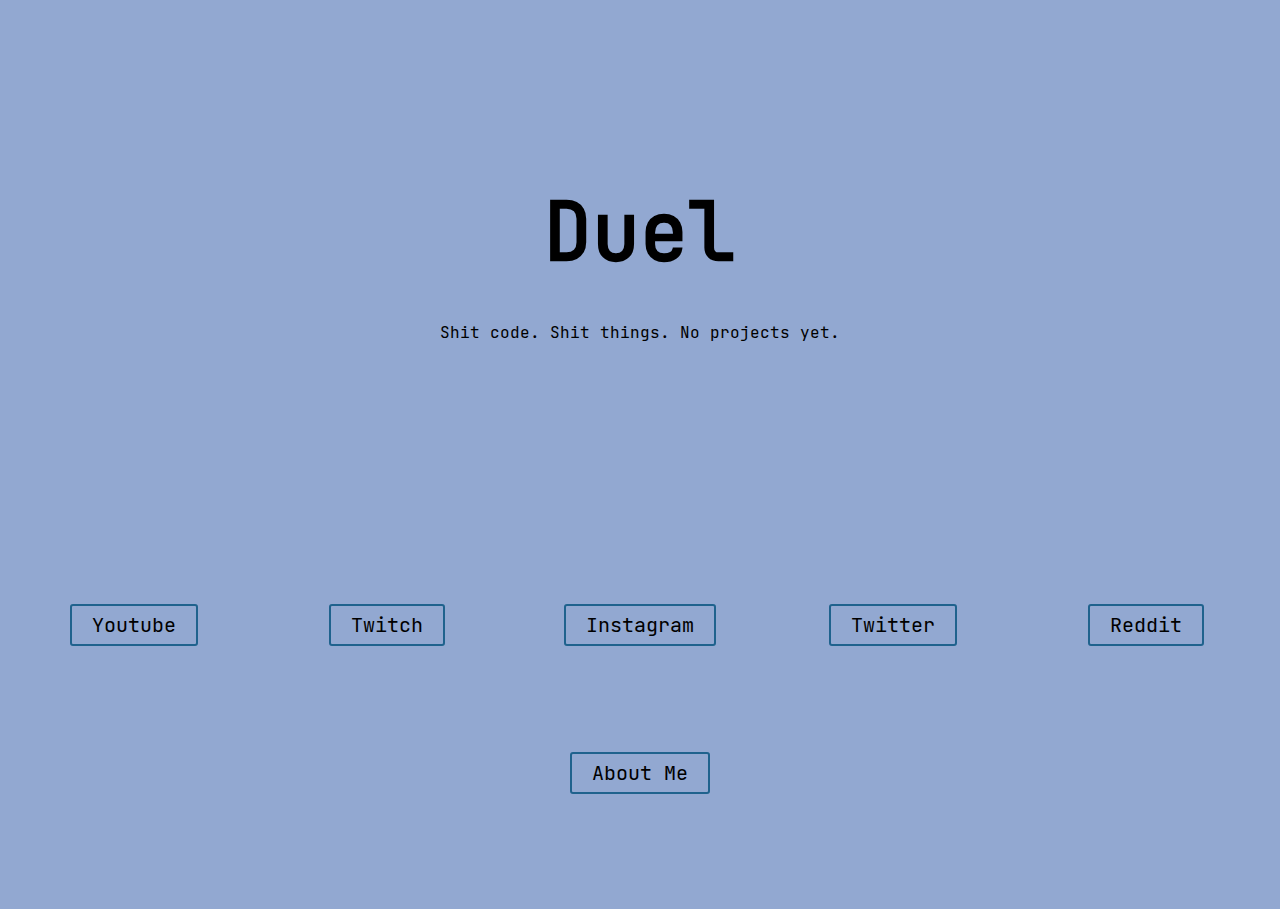
<file: index.html>
<!DOCTYPE html>
<html>
<link href="Style.css" rel="stylesheet">

<head>
    <title>Duel</title>
    <link rel="icon" href="Dueel.png">
</head>

<body oncontextmenu="return false">
    <div class="parent">
        <div class="div2">
            <h1>
                <div class="a">
                    Duel
                </div>
            </h1>
        </div>
        <div class="div3">
            <p>
                Shit code. Shit things. No projects yet.
            </p>
        </div>
        <div class="div5">
            <div class="center">
                <form action="https://www.youtube.com/channel/UCh4uSQkbznBfhxvwt4TPhQA">
                    <button class="btna">
                        Youtube
                    </button>
                </form>
            </div>
        </div>
        <div class="div6">
            <div class="center">
                <form action="https://www.twitch.tv/duelwith2es">
                    <button class="btnb">
                        Twitch
                    </button>
                </form>
            </div>
        </div>
        <div class="div7">
            <div class="center">
                <form action="https://www.instagram.com/dueeeel/">
                    <button class="btnc">
                        Instagram
                    </button>
                </form>
            </div>
        </div>
        <div class="div8">
            <div class="center">
                <form action="https://twitter.com/Duelishere">
                    <button class="btnd">
                        Twitter
                    </button>
                </form>
            </div>
        </div>
        <div class="div9">
            <div class="center">
                <form action="https://www.reddit.com/user/Dueel_">
                    <button class="btne">
                        Reddit
                    </button>
                </form>
            </div>
        </div>
        <div class="div10">
            <div class="center">
                <form action="about.html">
                    <button class="btnf">
                        About Me
                    </button>
                </form>
            </div>
        </div>
    </div>
</body>

</html>
</file>
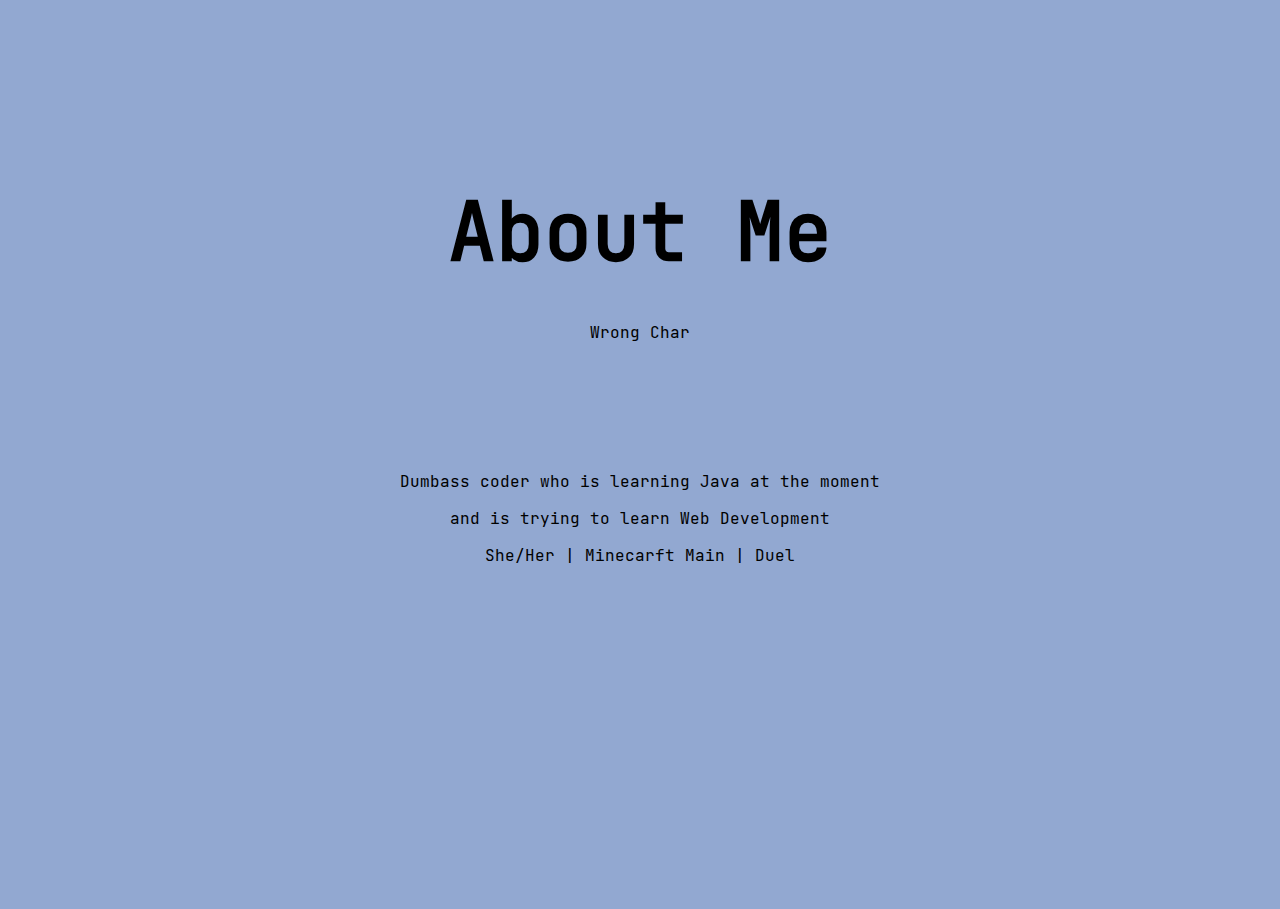
<file: about.html>
<!DOCTYPE html>
<html>
<link href="Style.css" rel="stylesheet">

<head>
    <title>Duel</title>
    <link rel="icon" href="Dueel.png">
</head>

<body>
    <div class="parent">
        <div class="div2">
            <h1>
                <div class="a">About Me</div>
            </h1>
        </div>
        <div class="div3">
            <p>Wrong Char</p>
        </div>
        <div class="div4">
            <p>Dumbass coder who is learning Java at the moment</p>
            <p>and is trying to learn Web Development</p>
            <p>She/Her | Minecarft Main | Duel</p>
        </div>
    </div>
</body>

</html>
</file>
<file: Style.css>
@font-face {
    font-family: JetBrainsMono;
    src: url('JetBrainsMono.woff2');
}

body {
    background-color: #92a8d1;
    font-family: JetBrainsMono;
}

h1 {
    text-align: center;
}

p {
    text-align: center;
    font-family: JetBrainsMono;
}

div.a {
    font-size: 80px;
}

.center {
    text-align: center;
}

.parent {
    display: grid;
    grid-template-columns: repeat(5, 1fr);
    grid-template-rows: repeat(6, 1fr);
    grid-column-gap: 0px;
    grid-row-gap: 0px;
    -webkit-touch-callout: none;
    -webkit-user-select: none;
    -khtml-user-select: none;
    -moz-user-select: none;
    -ms-user-select: none;
    user-select: none;
    font-family: JetBrainsMono;

}

.div1 {
    grid-area: 1 / 1 / 2 / 6;
}

.div2 {
    grid-area: 2 / 1 / 3 / 6;
}

.div3 {
    grid-area: 3 / 1 / 4 / 6;
}

.div4 {
    grid-area: 4 / 2 / 5 / 5;
}

.div5 {
    grid-area: 5 / 1 / 6 / 2;
}

.div6 {
    grid-area: 5 / 2 / 6 / 3;
}

.div7 {
    grid-area: 5 / 3 / 6 / 4;
}

.div8 {
    grid-area: 5 / 4 / 6 / 5;
}

.div9 {
    grid-area: 5 / 5 / 6 / 6;
}

.div10 {
    grid-area: 6 / 3 / 7 / 4;
}

.btna {
    -webkit-border-radius: 3;
    -moz-border-radius: 3;
    border-radius: 3px;
    font-family: Arial;
    color: #000000;
    font-size: 20px;
    padding: 6px 20px 6px 20px;
    border: solid #1f628d 2px;
    text-decoration: none;
    background-color: transparent;
    cursor: pointer;
    transition: 0.3s all ease-in-out;
    font-family: JetBrainsMono;

}

.btna:hover {
    background: rgb(255, 0, 0);
    color: #fff;
}

.btnb {
    -webkit-border-radius: 3;
    -moz-border-radius: 3;
    border-radius: 3px;
    font-family: Arial;
    color: #000000;
    font-size: 20px;
    padding: 6px 20px 6px 20px;
    border: solid #1f628d 2px;
    text-decoration: none;
    background-color: transparent;
    cursor: pointer;
    transition: 0.3s all ease-in-out;
    font-family: JetBrainsMono;
}

.btnb:hover {
    background: rgb(183, 0, 255);
    color: #fff;
}

.btnc {
    -webkit-border-radius: 3;
    -moz-border-radius: 3;
    border-radius: 3px;
    font-family: Arial;
    color: #000000;
    font-size: 20px;
    padding: 6px 20px 6px 20px;
    border: solid #1f628d 2px;
    text-decoration: none;
    background-color: transparent;
    cursor: pointer;
    transition: 0.3s all ease-in-out;
    font-family: JetBrainsMono;
}

.btnc:hover {
    background: rgb(225, 48, 108);
    color: #fff;
}

.btnd {
    -webkit-border-radius: 3;
    -moz-border-radius: 3;
    border-radius: 3px;
    font-family: Arial;
    color: #000000;
    font-size: 20px;
    padding: 6px 20px 6px 20px;
    border: solid #1f628d 2px;
    text-decoration: none;
    background-color: transparent;
    cursor: pointer;
    transition: 0.3s all ease-in-out;
    font-family: JetBrainsMono;
}

.btnd:hover {
    background: rgb(29, 161, 242);
    color: #fff;
}

.btne {
    -webkit-border-radius: 3;
    -moz-border-radius: 3;
    border-radius: 3px;
    font-family: Arial;
    color: #000000;
    font-size: 20px;
    padding: 6px 20px 6px 20px;
    border: solid #1f628d 2px;
    text-decoration: none;
    background-color: transparent;
    cursor: pointer;
    transition: 0.3s all ease-in-out;
    font-family: JetBrainsMono;
}

.btne:hover {
    background: rgb(255, 69, 0);
    color: #fff;
}

.btnf {
    -webkit-border-radius: 3;
    -moz-border-radius: 3;
    border-radius: 3px;
    font-family: Arial;
    color: #000000;
    font-size: 20px;
    padding: 6px 20px 6px 20px;
    border: solid #1f628d 2px;
    text-decoration: none;
    background-color: transparent;
    cursor: pointer;
    transition: 0.3s all ease-in-out;
    font-family: JetBrainsMono;
}

.btnf:hover {
    background: rgb(0, 0, 0);
    color: #fff;
}
</file>
